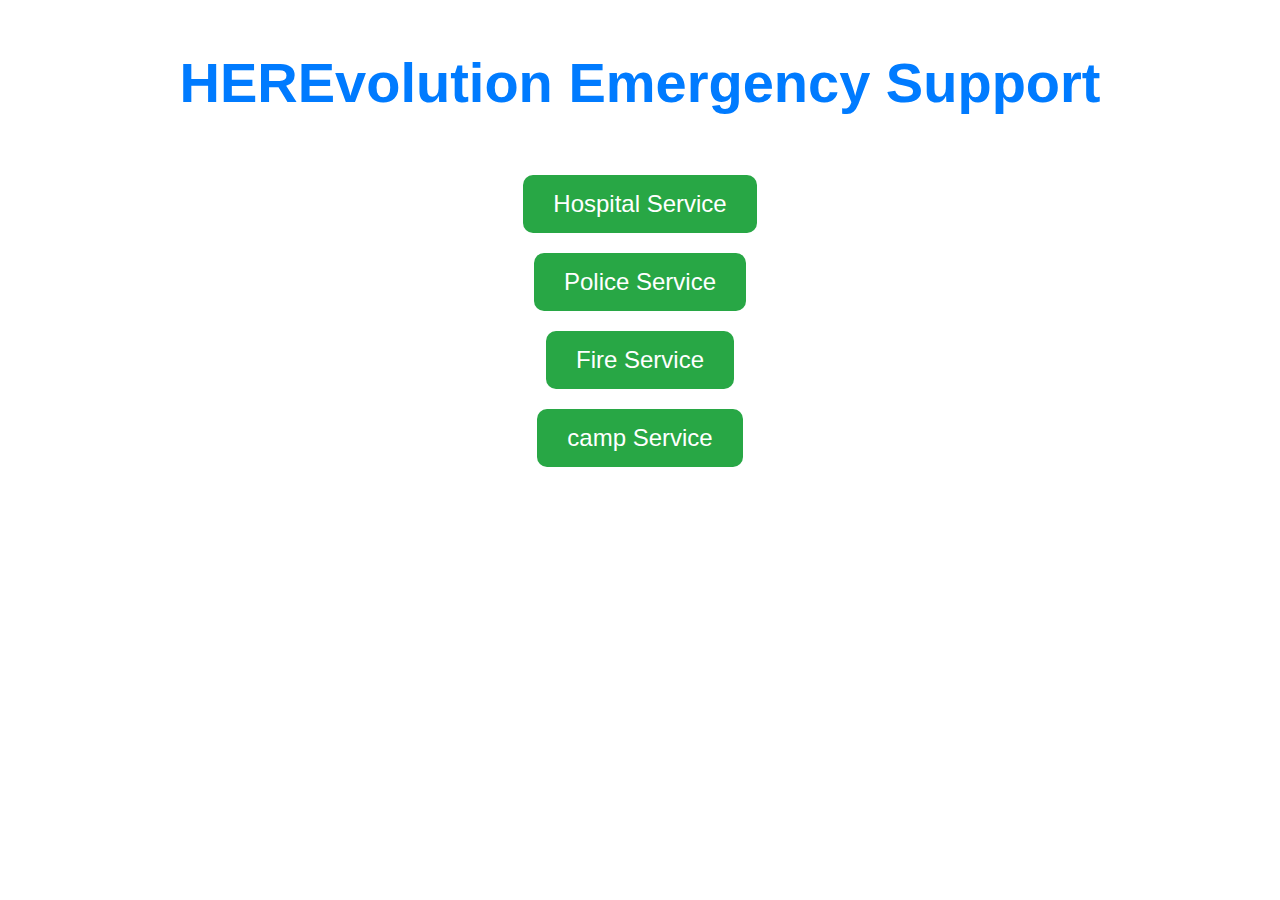
<file: onetap/index.html>
<!DOCTYPE html>
<html lang="en">
<head>
    <meta charset="UTF-8">
    <meta name="viewport" content="width=device-width, initial-scale=1.0">
    <title>Emergency Support</title>
    <style>
        body {
            font-family: Arial, sans-serif;
            margin: 0;
            padding: 0;
           
            background-image: url('https://wallpaperaccess.com/full/1551239.jpg');
        }
        h1 {
            font-size: 3.5rem;
            text-align: center;
            margin-top: 50px;
            color: #007bff; 
        }
        #buttons {
            display: flex;
            flex-direction: column; 
            align-items: center; 
            margin-top: 50px;
        }
        .btn {
            font-size: 1.5rem;
            padding: 15px 30px;
            margin: 10px 0; 
            cursor: pointer;
            background-color: #28a745; 
            color: #fff;
            border: none;
            border-radius: 10px;
            transition: background-color 0.3s ease;
        }
        .btn:hover {
    background-color: #218838; 
}

    </style>
</head>
<body>
    <h1>HEREvolution Emergency Support</h1>
    <div id="buttons">
        <!-- Update onclick event to load hospital.html -->
        <button class="btn" onclick="loadHospitalPage()">Hospital Service</button>
        <button class="btn" onclick="loadpolice()">Police Service</button>
        <button class="btn" onclick="loadfire()">Fire Service</button>
        <button class="btn" onclick="loadcamp()">camp Service</button>
    </div>

    <script>
        function loadHospitalPage() {
            // Load hospital.html when Hospital Service button is clicked
            window.location.href = 'hospital.html';
        }
        function loadpolice() {
            // Load hospital.html when Hospital Service button is clicked
            window.location.href = 'police.html';
        }
        function loadfire() {
            // Load hospital.html when Hospital Service button is clicked
            window.location.href = 'fire.html';
        }
        function loadcamp() {
            // Load hospital.html when Hospital Service button is clicked
            window.location.href = 'camp.html';
        }
    </script>
</body>
</html>
</file>
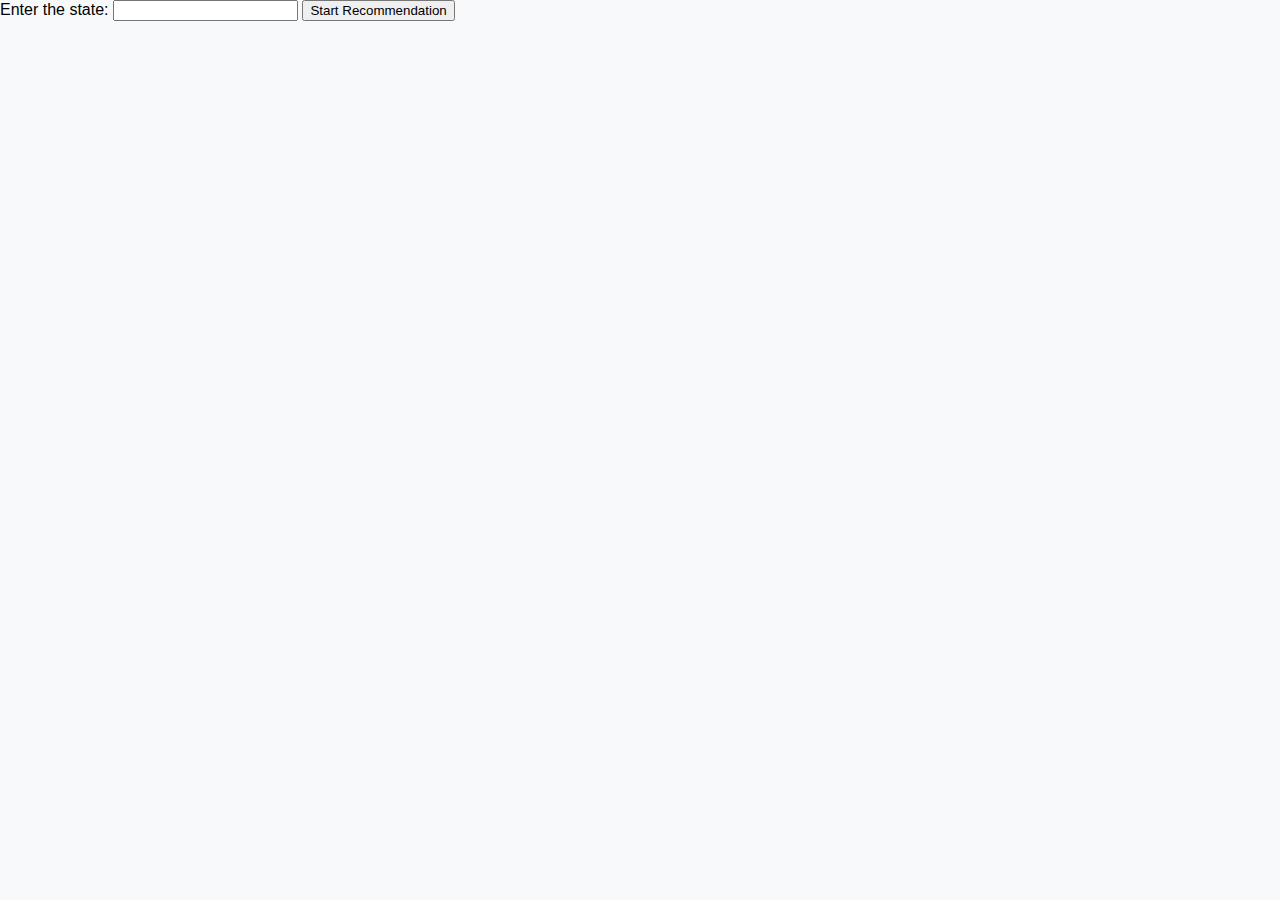
<file: onetap/camp.html>
<!DOCTYPE html>
<html lang="en">
<head>
    <meta charset="UTF-8">
    <meta name="viewport" content="width=device-width, initial-scale=1.0">
    <title>Medical Camp Recommendation</title>
    <script src="https://js.api.here.com/v3/3.1/mapsjs-core.js"></script>
    <script src="https://js.api.here.com/v3/3.1/mapsjs-service.js"></script>
    <script src="https://js.api.here.com/v3/3.1/mapsjs-mapevents.js"></script>
    <script src="https://js.api.here.com/v3/3.1/mapsjs-ui.js"></script>
    <link rel="stylesheet" href="https://js.api.here.com/v3/3.1/mapsjs-ui.css">
    <style>
        body {
            font-family: Arial, sans-serif;
            margin: 0;
            padding: 0;
            background-color: #f8f9fa;
        }

        #map-container {
            height: 70vh;
            width: 100%;
        }
    </style>
</head>
<body>
    <div>
        <label for="state">Enter the state:</label>
        <input type="text" id="state" name="state">
        <button onclick="startRecommendation()">Start Recommendation</button>
    </div>
    <div id="map-container"></div>

    <script>
        var platform = new H.service.Platform({
            'apikey': 'ryour api key'
        });

        var defaultLayers = platform.createDefaultLayers();
        var map = new H.Map(
            document.getElementById('map-container'),
            defaultLayers.vector.normal.map,
            {
                center: { lat: 20.5937, lng: 78.9629 },
                zoom: 5
            });

        var behavior = new H.mapevents.Behavior(new H.mapevents.MapEvents(map));
        var service = platform.getSearchService();
        var markerCount = 0;

        function startRecommendation() {
            var state = document.getElementById('state').value;
            findStateBounds(state);
        }

        function findStateBounds(state) {
            var stateBounds = {
                'Andaman and Nicobar Islands': [
                    { lat: 25.47099530, lng: 79.60508933 },
                    { lat: 28.47485168, lng: 80.55468988 },
                    { lat: 25.77067578, lng: 83.7833159 },
                    { lat: 28.18229519, lng: 77.56344830 }
                ],
                'Bihar': [
                    { lat: 25.88148978, lng: 84.61083716 },
                    { lat: 25.36390815, lng: 87.56301186 },
                    { lat: 26.65361751, lng: 85.96391723 },
                    { lat: 24.54608090, lng: 85.225587355 }
                ],
                'Uttar Pradesh': [
                    { lat: 25.47099530, lng: 79.60508933 },
                    { lat: 28.47485168, lng: 80.55468988 },
                    { lat: 25.77067578, lng: 83.7833159 },
                    { lat: 28.18229519, lng: 77.56344830 }
                ],
                'Andhra Pradesh': [
                    { lat: 14.85644777, lng: 76.94918165 },
                    { lat: 14.98266170, lng: 79.95337947 },
                    { lat: 18.73200891, lng: 83.6759597242 },
                    { lat: 13.36806070, lng: 78.64720650 }
                ],
                'Arunachal Pradesh': [
                    { lat: 27.72167434, lng: 91.80689914 },
                    { lat: 28.49933076, lng: 96.31319587 },
                    { lat: 29.18580831, lng: 94.97436858 },
                    { lat: 27.60598834, lng: 94.25597345 }
                ],
                'Assam': [
                    { lat: 26.47169531, lng: 89.84763969 },
                    { lat: 26.06174080, lng: 93.76615859 },
                    { lat: 26.85106445, lng: 93.11307210 },
                    { lat: 26.00305797, lng: 92.19875103 }
                ],
                'Bihar': [
                    { lat: 24.82330501, lng: 85.53726890 },
                    { lat: 26.64694546, lng: 86.25566403 },
                    { lat: 26.26706306, lng: 87.69245429 },
                    { lat: 25.73862296, lng: 84.65560215 }
                ],
                'Chhattisgarh': [
                    { lat: 18.29851267, lng: 80.73708325 },
                    { lat: 23.93102373, lng: 83.31677486 },
                    { lat: 21.61284360, lng: 80.866770054 },
                    { lat: 21.03488952, lng: 82.27183648 }
                ],
                'Punjab': [
                    { lat: 32.13187852, lng: 75.33203787 },
                    { lat: 30.11330607, lng: 74.70781328 },
                    { lat: 31.12796040, lng: 74.63845499 },
                    { lat: 30.65180113, lng: 76.61516619 }
                ],
                'Rajasthan': [
                    { lat: 27.40801731, lng: 69.85273314 },
                    { lat: 26.10750293, lng: 76.40709133 },
                    { lat: 29.96319896, lng: 73.97955126 },
                    { lat: 24.54024213, lng: 73.32064752 }
                ],
                'Sikkim': [
                    { lat: 27.31561941, lng: 88.12864196 },
                    { lat: 27.50033802, lng: 88.85690398 },
                    { lat: 28.11382369, lng: 88.64882911 },
                    { lat: 27.19230242, lng: 88.30203767 }
                ],
                'Tamil Nadu': [
                    { lat: 9.23179737, lng: 78.38718537 },
                    { lat: 12.80194030, lng: 78.46142630 },
                    { lat: 11.16799131, lng: 76.82812578 },
                    { lat: 10.80358983, lng: 79.24095610 }
                ],
                'Telangana': [
                    { lat: 19.60562284, lng: 78.75839003 },
                    { lat: 16.14405276, lng: 78.72126957 },
                    { lat: 17.52965309, lng: 77.71901697 },
                    { lat: 17.60043253, lng: 80.65153382 }
                ],
                'Tripura': [
                    { lat: 23.67596870, lng: 91.30510766 },
                    { lat: 24.11716683, lng: 92.30736025 },
                    { lat: 24.11716683, lng: 91.63919186 },
                    { lat: 23.77791709, lng: 91.89903512 }
                ],
                'Chandigarh': [
                    { lat: 32.13187852, lng: 75.33203787 },
                    { lat: 30.11330607, lng: 74.70781328 },
                    { lat: 31.12796040, lng: 74.63845499 },
                    { lat: 30.65180113, lng: 76.61516619 }
                ],
                'Ladakh': [
                    { lat: 36.57330610, lng: 73.51143639 },
                    { lat: 34.12357921, lng: 78.7063155 },
                    { lat: 35.34331961, lng: 77.64617274 },
                    { lat: 34.24051893, lng: 76.44462542 }
                ],
                'Jammu and Kashmir': [
                    { lat: 33.88543905, lng: 73.74940858 },
                    { lat: 33.79763933, lng: 76.00453006 },
                    { lat: 34.8452399, lng: 74.45413404 },
                    { lat: 32.91470294, lng: 75.05315069 }
                ],
                'Uttarakhand': [
                    { lat: 30.60222139, lng: 77.96422938 },
                    { lat: 30.05316272, lng: 80.40266364 },
                    { lat: 31.05740787, lng: 79.09509745 },
                    { lat: 29.53179589, lng: 79.16577670 }
                ],
                'West Bengal': [
                    { lat: 23.33387593, lng: 86.19836247 },
                    { lat: 23.33387593, lng: 88.77815523 },
                    { lat: 24.40033558, lng: 88.03602307 },
                    { lat: 24.16063148, lng: 88.3187008 }
                ],
                'Maharashtra': [
                    { lat: 17.62816923, lng: 75.658320 },
                    { lat: 21.29025791, lng: 75.81650061 },
                    { lat: 20.74631540, lng: 80.23542694 },
                    { lat: 21.29025791, lng: 75.81650061 }
                ],
                'Himachal Pradesh': [
                    { lat: 31.604889, lng: 76.9195330 },
                    { lat: 32.110542, lng: 76.536224 },
                    { lat: 31.104605, lng: 77.17342 },
                    { lat: 31.94664031, lng: 78.43872063 }
                ],
                'Karnataka': [
                    { lat: 17.179991, lng: 77.275368 },
                    { lat: 12.12, lng: 76.68 },
                    { lat: 16.1667, lng: 74.833298 },
                    { lat: 12.715035, lng: 77.28129 }
                ],
                'Kerala': [
                    { lat: 10.08596229, lng: 76.2283756 },
                    { lat: 8.08268999, lng: 76.65531227 },
                    { lat: 11.68511364, lng: 76.29338004 },
                    { lat: 8.08268999, lng: 76.65531227 }
                ],
                'Gujarat': [
                    { lat: 23.38467540, lng: 69.83686901 },
                    { lat: 23.39556979, lng: 69.91011946 },
                    { lat: 23.39214192, lng: 69.904317 },
                    { lat: 23.39556979, lng: 69.91011946 }
                ],
                'Madhya Pradesh': [
                    { lat: 23.55975349, lng: 77.4663466 },
                    { lat: 23.56517768, lng: 77.45036712 },
                    { lat: 23.56517768, lng: 77.45036712 },
                    { lat: 23.56517768, lng: 77.45036712 }
                ],
                'Dadra and Nagar Haveli': [
                    { lat: 20.19593649, lng: 73.00334607 },
                    { lat: 20.21409566, lng: 73.07386435 },
                    { lat: 20.21409566, lng: 73.07386435 },
                    { lat: 20.21409566, lng: 73.07386435 }
                ],
                'Daman and Diu': [
                    { lat: 20.38709867, lng: 72.8375738 },
                    { lat: 20.38814708, lng: 72.85902631 },
                    { lat: 20.38814708, lng: 72.85902631 },
                    { lat: 20.38814708, lng: 72.85902631 }
                ],
                'Delhi': [
                    { lat: 28.52447529, lng: 77.1855905 },
                    { lat: 28.88388225, lng: 77.2847338 },
                    { lat: 28.88388225, lng: 77.2847338 },
                    { lat: 28.88388225, lng: 77.2847338 }
                ]
            
                // Add other states' coordinates here
            };

            var bounds = stateBounds[state];

            if (bounds) {
                performRecommendation(bounds);
            } else {
                alert('State boundaries not available.');
            }
        }

        function performRecommendation(bounds) {
            var delay = 0;
            var latStep = (bounds[1].lat - bounds[0].lat) / 5;
            var lngStep = (bounds[2].lng - bounds[0].lng) / 5;

            for (var lat = bounds[0].lat; lat < bounds[1].lat; lat += latStep) {
                for (var lng = bounds[0].lng; lng < bounds[2].lng; lng += lngStep) {
                    setTimeout(findNearbyHospitals, delay, { lat: lat, lng: lng });
                    delay += 1000;
                }
            }
        }

        function findNearbyHospitals(coordinates) {
            if (markerCount >= 10) return;

            service.browse({
                at: coordinates.lat + ',' + coordinates.lng,
                limit: 1,
                categories: '800-8000-0159',
            }, (result) => {
                var hospitals = result.items;

                var allFartherThan5km = hospitals.every(hospital => {
                    var distance = calculateDistance(coordinates, hospital.position);
                    return distance > 5;
                });

                if (allFartherThan5km && markerCount < 20) {
                    service.reverseGeocode({
                        at: coordinates.lat + ',' + coordinates.lng
                    }, (result) => {
                        var address = result.items[0].address.label;
                        var icon = new H.map.Icon('https://img.icons8.com/color/48/000000/marker.png');
                        var marker = new H.map.Marker(coordinates, { icon: icon });
                        marker.setData('Address: ' + address);
                        marker.addEventListener('tap', function(evt) {
                            alert(evt.target.getData());
                        });
                        map.addObject(marker);
                        markerCount++;
                    });
                }
            });
        }

        function calculateDistance(pos1, pos2) {
            var rad = function(x) {
                return x * Math.PI / 180;
            };
            var R = 6371;
            var dLat = rad(pos2.lat - pos1.lat);
            var dLong = rad(pos2.lng - pos1.lng);
            var a = Math.sin(dLat / 2) * Math.sin(dLat / 2) +
                    Math.cos(rad(pos1.lat)) * Math.cos(rad(pos2.lat)) *
                    Math.sin(dLong / 2) * Math.sin(dLong / 2);
            var c = 2 * Math.atan2(Math.sqrt(a), Math.sqrt(1 - a));
            var distance = R * c;
            return distance;
        }
    </script>
</body>
</html>
</file>
